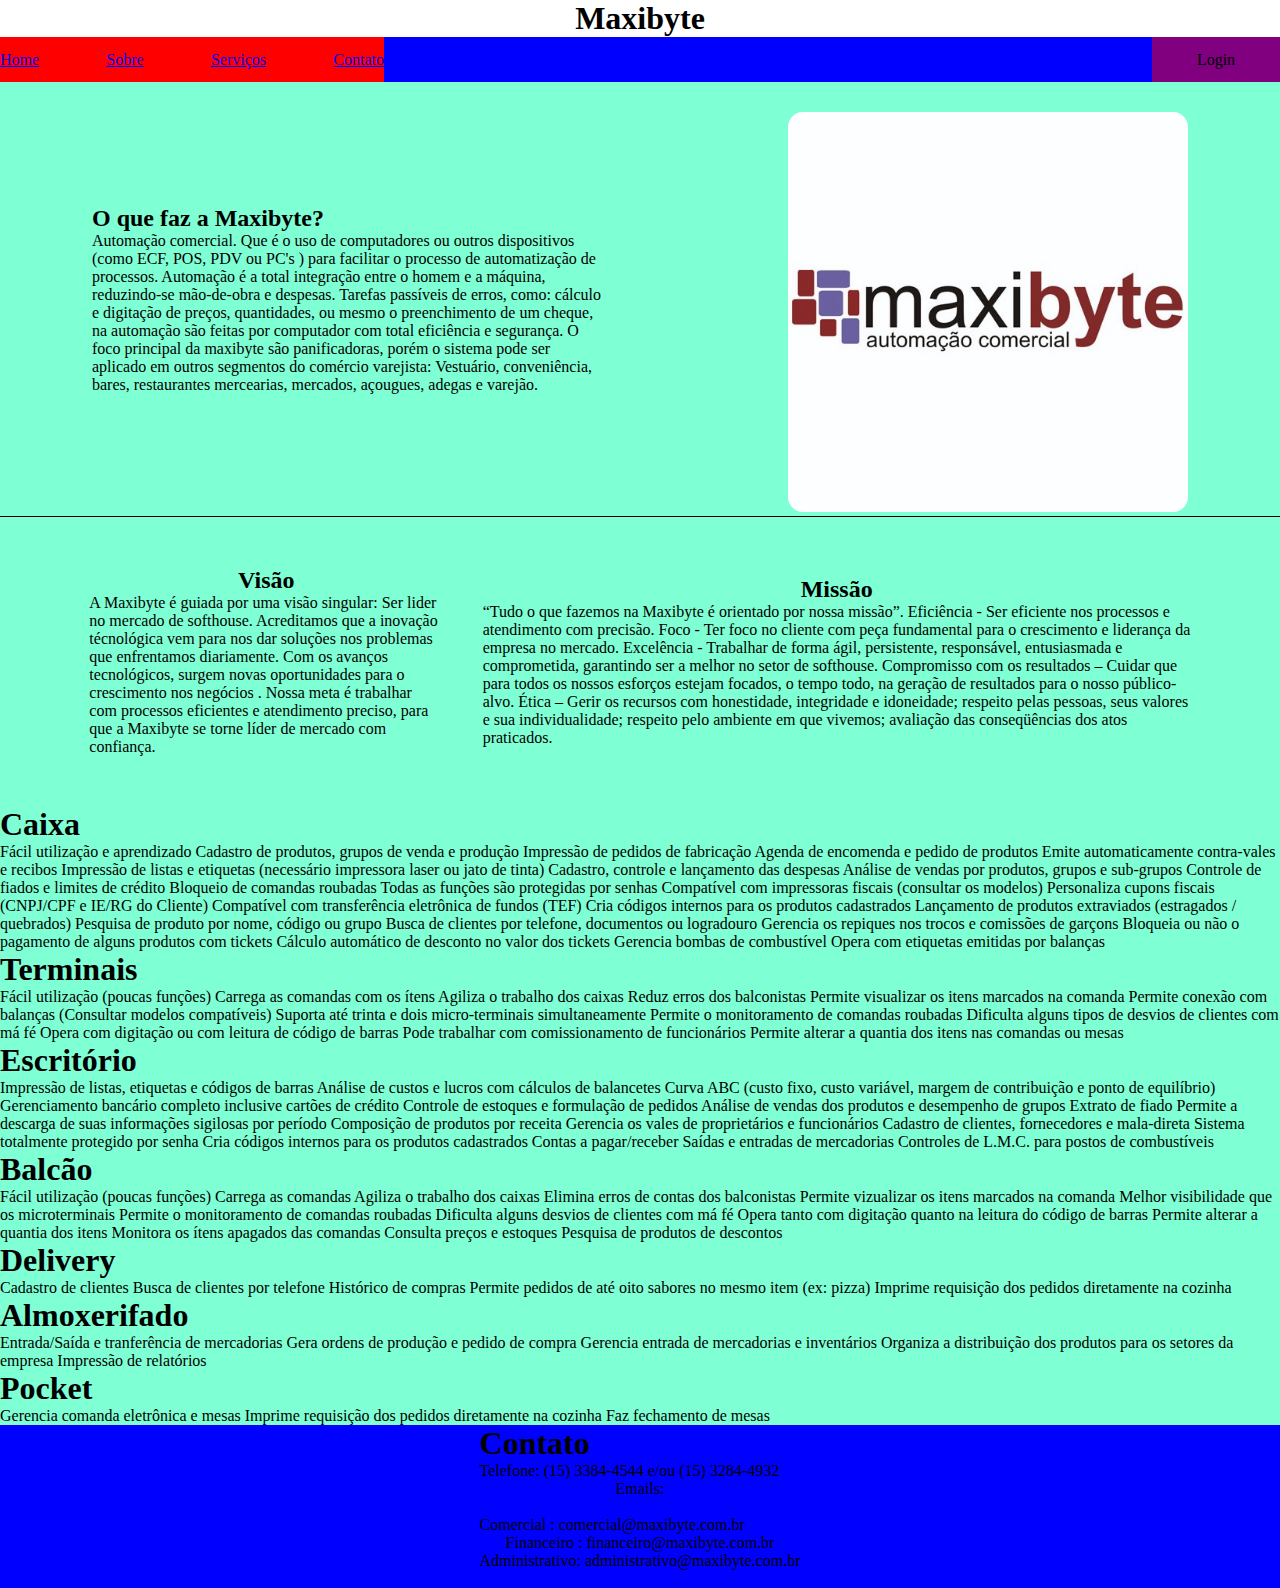
<file: ProjetoSiteMaxibyte/index.html>
<!DOCTYPE html>
<html lang="en">
<head>
    <meta charset="UTF-8">
    <meta name="viewport" content="width=device-width, initial-scale=1.0">
    <link rel="stylesheet" href="style.css">
    <title>Document</title>
</head>
<body>
    <header>
        <div class="header">
            <!-- <div class="navbar-image"><img src="./images/logo.jpg" alt="Logo da Maxibyte"></div> -->
            <div class="title"><center><h1>Maxibyte</h1></center></div>
        </div>
        <nav>
            <div class="navbar">
                <div class="navbar-info">
                    <div><a href="#home">Home</a></div>
                    <div><a href="#about">Sobre</a></div>
                    <div><a href="#produtos">Serviços</a></div>
                    <div><a href="#contact">Contato</a></div>
                </div>
                <div class="navbar-login">Login</div>
            </div>
        </nav>
    </header>
    <main>
        <section id="home">
            <div class="home-container">
                <h2>O que faz a Maxibyte?</h2>
                <p>Automação comercial.
                    Que é o uso de computadores 
                    ou outros dispositivos (como ECF, POS, PDV ou PC's ) para 
                    facilitar o processo de automatização de processos. Automação é a 
                    total integração entre o homem e a máquina, reduzindo-se mão-de-obra e despesas. Tarefas passíveis de erros, 
                    como: cálculo e digitação de preços, quantidades, ou mesmo o preenchimento de um cheque, na automação são feitas por computador com total eficiência e segurança. 
                    O foco principal da maxibyte são panificadoras, porém o sistema pode ser 
                    aplicado em outros segmentos do comércio varejista: Vestuário, conveniência, bares, restaurantes mercearias, mercados, açougues, adegas e varejão.
                </p>
            </div>
            <div><img src="./images/logo.jpg" alt="Logo Maxibyte"></div>
            
        </section>
        <section id="about">
            <div class="visao">
                <h2><center>Visão</center></h2>
                <p>A Maxibyte é guiada por uma visão singular: Ser lider no mercado de softhouse. 
                    Acreditamos que a inovação técnológica vem para nos dar soluções 
                    nos problemas que enfrentamos diariamente. Com os avanços tecnológicos, surgem novas 
                    oportunidades para o crescimento nos negócios . Nossa meta é 
                    trabalhar com processos eficientes e atendimento preciso, para que
                    a Maxibyte se torne líder de mercado com confiança.
                </p>
            </div>
            <div class="missao">
                <h2><center>Missão</center></h2>
                <p>“Tudo o que fazemos na Maxibyte é orientado por nossa missão”.
                    Eficiência - Ser eficiente nos processos e atendimento com precisão.
                    Foco - Ter foco no cliente com peça fundamental para o crescimento e liderança da empresa no mercado.
                    Excelência - Trabalhar de forma ágil, persistente, responsável, entusiasmada e comprometida, garantindo ser a melhor no setor de softhouse.
                    Compromisso com os resultados – Cuidar que para todos os nossos esforços estejam focados, o tempo todo, na geração de resultados para o nosso público-alvo.
                    Ética – Gerir os recursos com honestidade, integridade e idoneidade; respeito pelas pessoas, seus valores e sua individualidade; respeito pelo ambiente em que vivemos; 
                    avaliação das conseqüências dos atos praticados.
                </p>
            </div>
        </section>
        <section id="produtos">
            <h1>Caixa</h1>
            <p>Fácil utilização e aprendizado
                Cadastro de produtos, grupos de venda e produção
                Impressão de pedidos de fabricação
                Agenda de encomenda e pedido de produtos
                Emite automaticamente contra-vales e recibos
                Impressão de listas e etiquetas (necessário impressora laser ou jato de tinta)
                Cadastro, controle e lançamento das despesas
                Análise de vendas por produtos, grupos e sub-grupos
                Controle de fiados e limites de crédito
                Bloqueio de comandas roubadas
                Todas as funções são protegidas por senhas
                Compatível com impressoras fiscais (consultar os modelos)
                Personaliza cupons fiscais (CNPJ/CPF e IE/RG do Cliente)
                Compatível com transferência eletrônica de fundos (TEF)
                Cria códigos internos para os produtos cadastrados
                Lançamento de produtos extraviados (estragados / quebrados)
                Pesquisa de produto por nome, código ou grupo
                Busca de clientes por telefone, documentos ou logradouro
                Gerencia os repiques nos trocos e comissões de garçons
                Bloqueia ou não o pagamento de alguns produtos com tickets
                Cálculo automático de desconto no valor dos tickets
                Gerencia bombas de combustível
                Opera com etiquetas emitidas por balanças
            </p>
            <h1>Terminais</h1>
            <p>Fácil utilização (poucas funções)
                Carrega as comandas com os ítens
                Agiliza o trabalho dos caixas
                Reduz erros dos balconistas
                Permite visualizar os itens marcados na comanda
                Permite conexão com balanças (Consultar modelos compatíveis)
                Suporta até trinta e dois micro-terminais simultaneamente
                Permite o monitoramento de comandas roubadas
                Dificulta alguns tipos de desvios de clientes com má fé
                Opera com digitação ou com leitura de código de barras
                Pode trabalhar com comissionamento de funcionários
                Permite alterar a quantia dos itens nas comandas ou mesas
            </p>
            <h1>Escritório</h1>
            <p>Impressão de listas, etiquetas e códigos de barras
                Análise de custos e lucros com cálculos de balancetes
                Curva ABC (custo fixo, custo variável, margem de contribuição e ponto de equilíbrio)
                Gerenciamento bancário completo inclusive cartões de crédito
                Controle de estoques e formulação de pedidos
                Análise de vendas dos produtos e desempenho de grupos
                Extrato de fiado
                Permite a descarga de suas informações sigilosas por período
                Composição de produtos por receita
                Gerencia os vales de proprietários e funcionários
                Cadastro de clientes, fornecedores e mala-direta
                Sistema totalmente protegido por senha
                Cria códigos internos para os produtos cadastrados
                Contas a pagar/receber
                Saídas e entradas de mercadorias
                Controles de L.M.C. para postos de combustíveis
            </p>
            <h1>Balcão</h1>
            <p>Fácil utilização (poucas funções)
                Carrega as comandas
                Agiliza o trabalho dos caixas
                Elimina erros de contas dos balconistas
                Permite vizualizar os itens marcados na comanda
                Melhor visibilidade que os microterminais
                Permite o monitoramento de comandas roubadas
                Dificulta alguns desvios de clientes com má fé
                Opera tanto com digitação quanto na leitura do código de barras
                Permite alterar a quantia dos itens
                Monitora os ítens apagados das comandas
                Consulta preços e estoques
                Pesquisa de produtos de descontos
            </p>
            <h1>Delivery</h1>
            <p>Cadastro de clientes
                Busca de clientes por telefone
                Histórico de compras
                Permite pedidos de até oito sabores no mesmo item (ex: pizza)
                Imprime requisição dos pedidos diretamente na cozinha
            </p>
            <h1>Almoxerifado</h1>
            <p>Entrada/Saída e tranferência de mercadorias
                Gera ordens de produção e pedido de compra
                Gerencia entrada de mercadorias e inventários
                Organiza a distribuição dos produtos para os setores da empresa
                Impressão de relatórios
            </p>
            <h1>Pocket</h1>
            <p>Gerencia comanda eletrônica e mesas
                Imprime requisição dos pedidos diretamente na cozinha
                Faz fechamento de mesas
            </p>
        </section>
    </main>
    <footer>
        <div id="contact">
            <h1>Contato</h1>
            <p>Telefone: (15) 3384-4544 e/ou (15) 3284-4932<br>
                <center>Emails:</center><br>
                Comercial : comercial@maxibyte.com.br<br>
                <center>Financeiro : financeiro@maxibyte.com.br<br>
                Administrativo: administrativo@maxibyte.com.br</center><br>
            </p>
        </div>
    </footer>
</body>
</html>
</file>
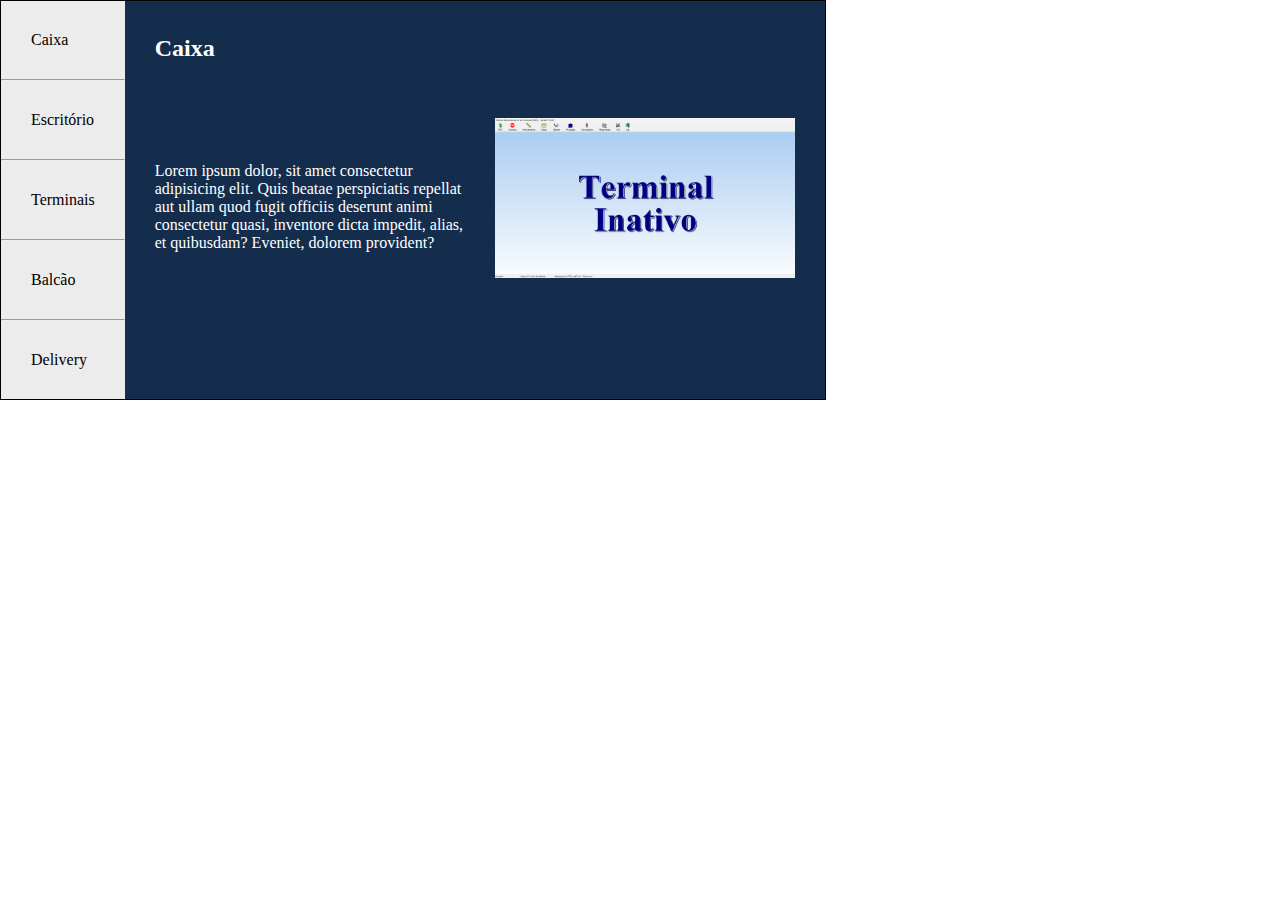
<file: ProjetoSiteMaxibyte/teste.html>
<!DOCTYPE html>
<html lang="en">
<head>
    <meta charset="UTF-8">
    <meta name="viewport" content="width=device-width, initial-scale=1.0">
    <link rel="stylesheet" href="style_teste.css">
    <title>Document</title>
</head>
<body>
    <main>
        <section>
            <div class="content">
                <div class="list">
                    <ul>
                        <div class="list-caixa"><li>Caixa</li><hr></div>
                        <div class="list-escritorio"><li>Escritório</li><hr></div>
                        <div class="list-terminais"><li>Terminais</li><hr></div>
                        <div class="list-balcao"><li>Balcão</li><hr></div>
                        <div class="list-delivery"><li>Delivery</li></div>
                    </ul>
                </div>
                <div class="info">
                    <div class="info-card">
                        <div><h2 class="info-titilo">Caixa</h2></div>
                        <div><p class="info-texto">Lorem ipsum dolor, sit amet consectetur adipisicing elit. 
                            Quis beatae perspiciatis repellat aut ullam 
                            quod fugit officiis deserunt animi 
                            consectetur quasi, inventore dicta impedit, alias, et quibusdam? 
                            Eveniet, dolorem provident?
                        </p></div>
                    </div>
                    <div><img src="./images/imagem_pdv_teste.png" width="300" alt="pdv caixa programa maxibyte"></div>
                </div>
            </div>
        </section>
    </main>
</body>
</html>
</file>
<file: ProjetoSiteMaxibyte/style.css>
*{
    padding: 0;
    margin: 0;
    box-sizing: border-box;
    
}

.navbar{
    display: flex;
    justify-content: space-between;
    background-color: blue;
    align-items:center;
    height:5vh;
}

.navbar-info{
    width: 30%;
    height: 100%;
    display: flex;
    justify-content: space-between;
    align-items:center;
    background-color: red;
}

.navbar-login{
    display: flex;
    justify-content: center;
    align-items: center;
    width: 10%;
    height: 100%;
    background-color: purple;
}

main{
    background-color: aquamarine;
}
#home{

    display: flex;
    justify-content: space-around;
    align-items: center;
    border-bottom: solid black 1px;
}

.home-container{
    width: 40%;
    align-items: center;
    justify-content: center;
}

#home img{
    margin-top: 30px;
    border-radius: 15px;
    width: 400px;
}

#about{
    display: flex;
    justify-content: space-evenly;
    align-items: center;
    margin: 50px;
}

.visao{
    width: 30%;
    height: auto;
    display: flex;
    flex-direction: column;
    justify-content: center;
}

.missao{
    width: 60%;
    height: auto;
    display: flex;
    flex-direction: column;
    justify-content: center;
}
footer{
    background-color: blue;
    display: flex;
    
    justify-content: center;
    
    width: 100%;
}

.contact{
    background-color: brown;
    width: auto;
    display: flex;
    flex-direction: column;
    align-items: center;
    justify-content: center;
}
</file>
<file: ProjetoSiteMaxibyte/style_teste.css>
*{
    box-sizing: border-box;
    padding:0;
    margin:0;
}
.content{
    display: flex;
    justify-content: center;
    height: fit-content;
    width: fit-content;
    border: solid black 1px;
}
.list{
    background-color: #ececec;
    width: max-content;
    height: max-content;
}

ul{
    list-style-type: none;
}

li{
 padding: 30px;
}  

.info{
    width: 700px;
    height:auto;
    padding: 30px;
    background-color: #142d4c;
    display: flex;
    justify-content: space-around;
    align-items: center;
    gap: 30px;
    color: white;
}

.info-card{
    display: flex;
    flex-direction: column;
    height: 330px;
    gap: 100px;
}
</file>
